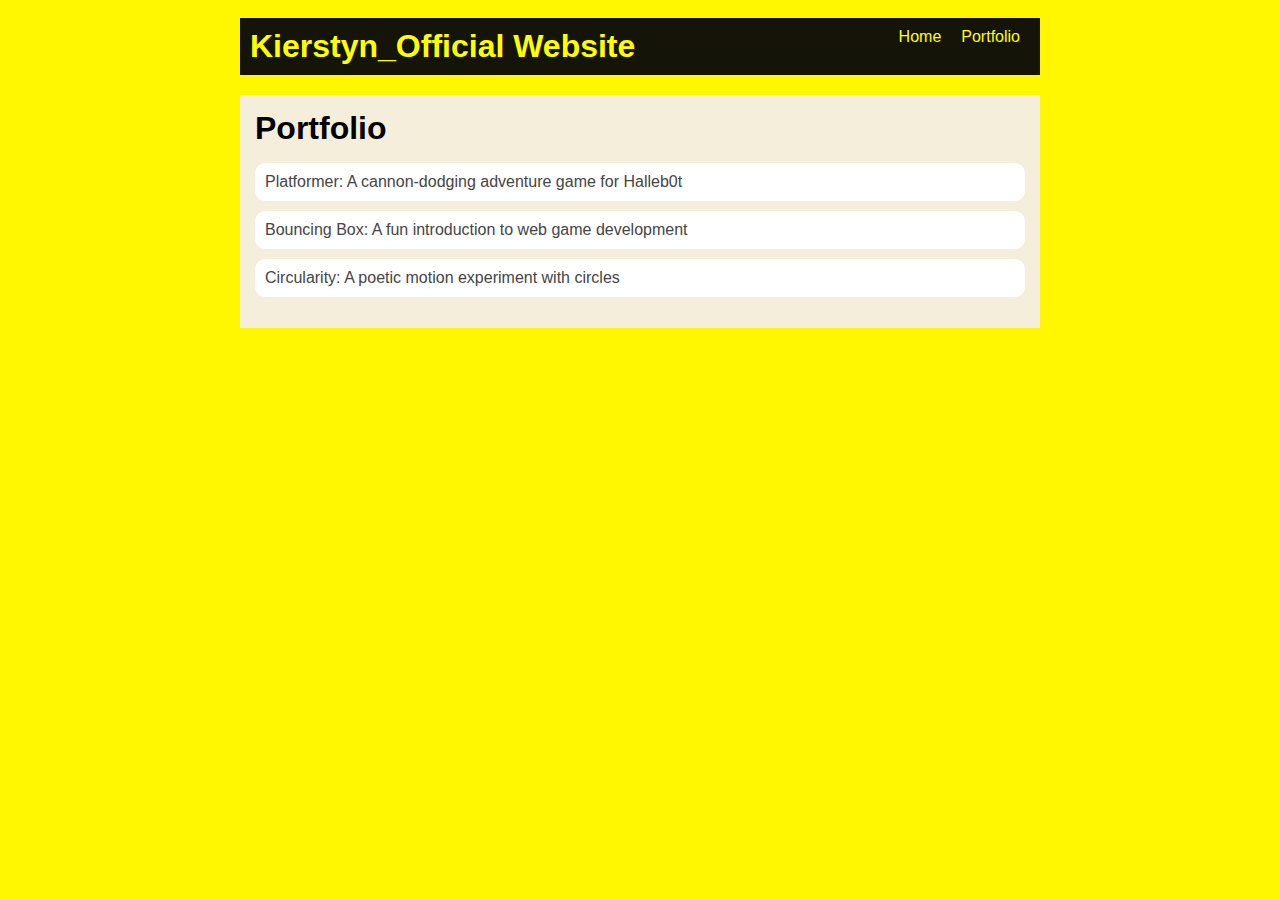
<file: portfolio.html>
<!DOCTYPE html>
<html>
  <head>
    <title>Kierstyn_Official Website</title>
    <link rel="stylesheet" href="style.css"/>
  </head>

  <body>
    <!-- All content goes here -->
    <div id="all-contents">
      <nav>
        <h1> Kierstyn_Official Website</h1>
        <ul id="nav-ul">
           <li class="nav-li">
              <a href="index.html">Home</a>
           </li> 
            <li class="nav-li">
              <a href="portfolio.html">Portfolio</a>
         </li>
        </ul>
      </nav>

      <main>
         <div class="content">
            <h1>Portfolio</h1>
            <ul id="portfolio">
             <li>
               <a href="fsd-projects/platformer/">Platformer: A cannon-dodging adventure game for Halleb0t</a>
             </li>
             <li>
               <a href="fsd-projects/bouncing-box/">Bouncing Box: A fun introduction to web game development</a>
             </li>
              <li>
                <a href="fsd-projects/circularity/">Circularity: A poetic motion experiment with circles</a>
             </li>   

      </main>
    </div>
  </body>
</html>
</file>
<file: style.css>
body{
    background: rgb(255, 247, 2);
    color: rgb(237, 237, 9);
    padding: 10px;
    font-family: Arial, sans-serfif;
}
#all-contents {
    max-width: 800px;
    margin: auto;
}

/* navigation menu */
nav {
    background: rgb(21, 20, 9);
    margin: 0 auto;
    display: flex;
    padding: 10px;
    margin-bottom: 20px;
}

h1 {
    display: flex;
    align-items: center;
    color: rgb(255, 255, 0);
    flex: 1;
    margin: 0;
}

#nav-ul {
    list-style-type: none;
    margin: 0;
    padding: 0;
    display: flex;
}

.nav-li {
    display: inline-block;
    padding: 0 10px;
}

a {
    text-decoration: none;
    color: #ffff00;
}

/* main container area beneath menu */
main {
    background: rgb(245, 238, 219);
    display: flex;
    margin-top: 20px;
}

.sidebar {
    margin-right: 25px;
    padding: 10px;
}

.sidebar-img {
    width: 200px;
}

.content {
    flex: 1;
    padding: 15px;
}

/* interests section styles */
#interests {
    border: 4px rgb(0, 0, 0) ridge;
    padding: 8px;
    margin-top: 20px;
}

h2, h3 {
    margin: 0px;
}
/* Portfolio styles */
.content h1 {
  color: black;
}

#portfolio {
  list-style-type: none;
  padding-left: 0;
}

#portfolio li {
  background: #fff;
  padding: 10px;
  border-radius: 10px;
  margin-bottom: 10px;
}

#portfolio li:hover {
  background: #eee;
}

#portfolio a {
  text-decoration: none;
  color: #454545;
}
</file>
